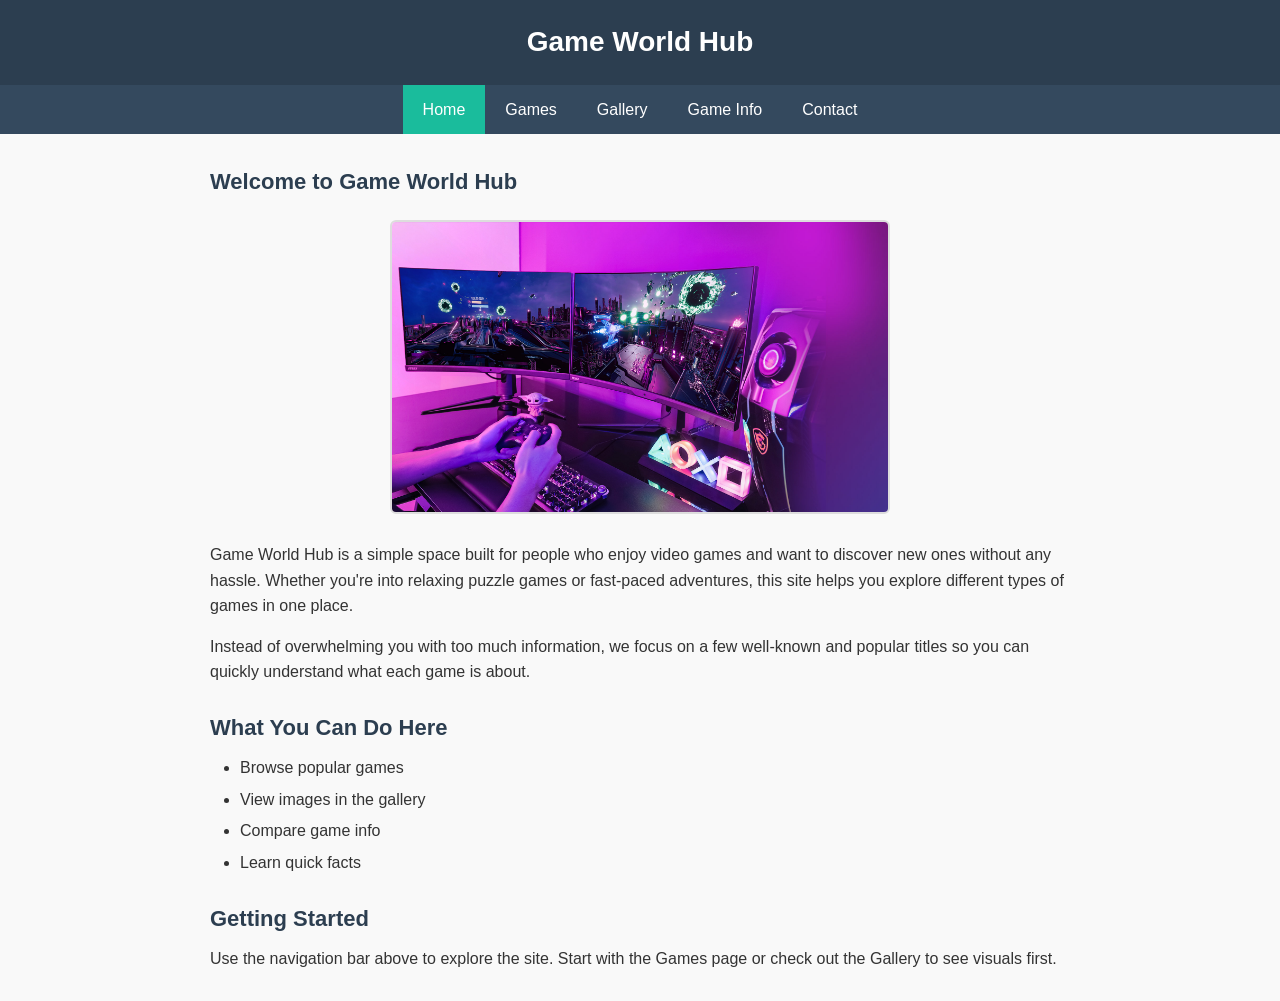
<file: index.html>
<!DOCTYPE html>
<html lang="en">
<head>
    <title>Game World Hub – Explore the Best Games</title>
    
    <link rel="stylesheet" href="./style.css">
</head>
<body>

<header>
    <h1>Game World Hub</h1>
</header>

<nav>
<ul>
<li><a href="index.html" class="active">Home</a></li>
<li><a href="games.html">Games</a></li>
<li><a href="gallery.html">Gallery</a></li>
<li><a href="info.html">Game Info</a></li>
<li><a href="contact.html">Contact</a></li>
</ul>
</nav>

<main>
    <h2>Welcome to Game World Hub</h2>

    <div class="home-image">
        <img src="2.jpg" alt="Gaming setup">
    </div>

    <p>
        Game World Hub is a simple space built for people who enjoy video games and want to discover new ones without any hassle. Whether you're into relaxing puzzle games or fast-paced adventures, this site helps you explore different types of games in one place.
    </p>

    <p>
        Instead of overwhelming you with too much information, we focus on a few well-known and popular titles so you can quickly understand what each game is about.
    </p>

    <h2>What You Can Do Here</h2>
    <ul>
        <li>Browse popular games</li>
        <li>View images in the gallery</li>
        <li>Compare game info</li>
        <li>Learn quick facts</li>
    </ul>

    <h2>Getting Started</h2>
    <p>
        Use the navigation bar above to explore the site. Start with the Games page or check out the Gallery to see visuals first.
    </p>
</main>

</body>
</html>
</file>
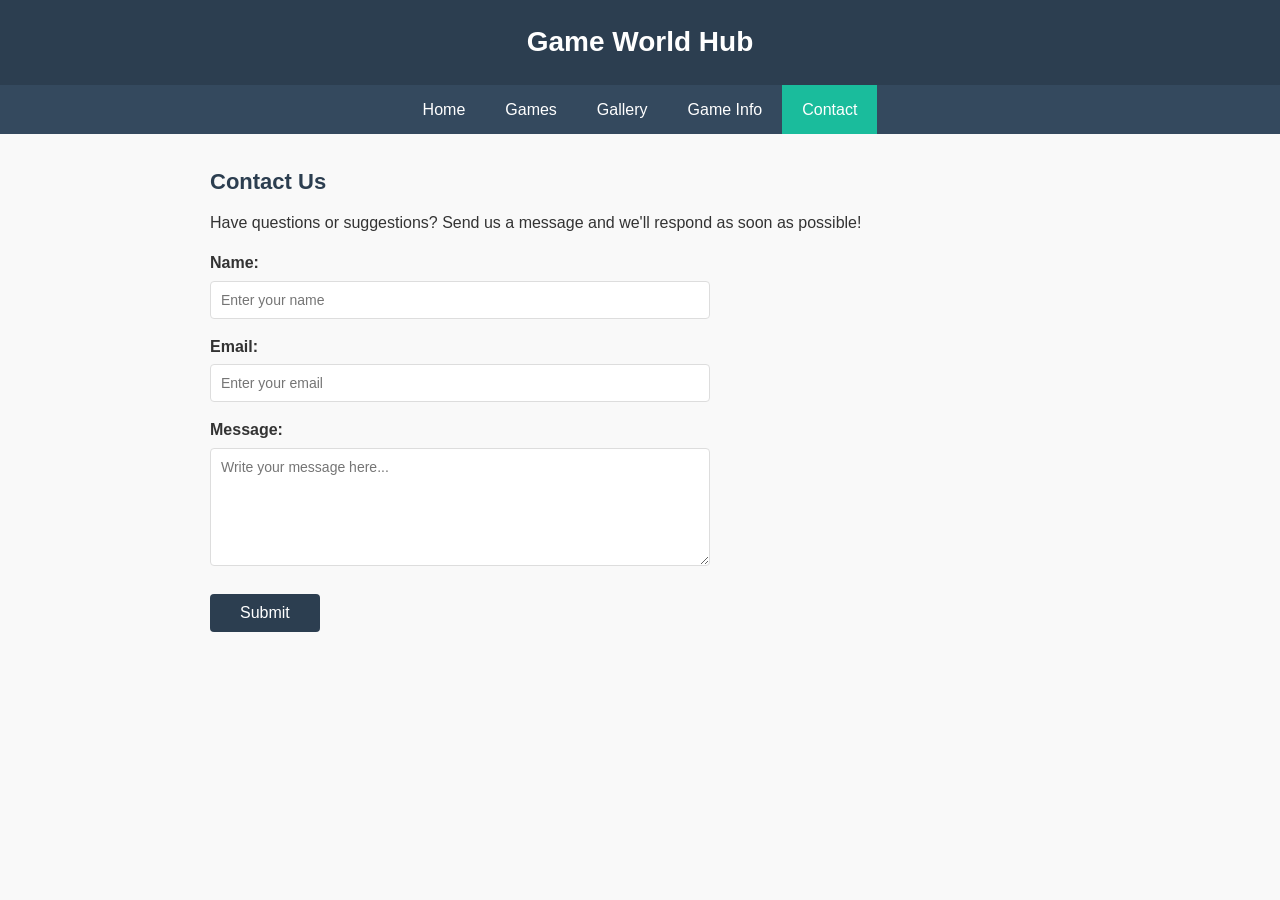
<file: contact.html>
<!DOCTYPE html>
<html lang="en">
<head>
    <title>Contact Us – Game World Hub</title>
    <link rel="icon" href="https://upload.wikimedia.org/wikipedia/commons/3/34/Minecraft_icon.png" type="image/png">
    <link rel="stylesheet" href="./style.css">
</head>
<body>
<header>
<h1>Game World Hub</h1>
</header>

<nav>
<ul>
<li><a href="index.html">Home</a></li>
<li><a href="games.html">Games</a></li>
<li><a href="gallery.html">Gallery</a></li>
<li><a href="info.html">Game Info</a></li>
<li><a href="contact.html" class="active">Contact</a></li>
</ul>
</nav>

<main>
<h2>Contact Us</h2>
<p>Have questions or suggestions? Send us a message and we'll respond as soon as possible!</p>

<form action="#" method="post">
<label for="name"><b>Name:</b></label>
<input type="text" id="name" name="name" placeholder="Enter your name" required>

<label for="email"><b>Email:</b></label>
<input type="email" id="email" name="email" placeholder="Enter your email" required>

<label for="message"><b>Message:</b></label>
<textarea id="message" name="message" rows="6" placeholder="Write your message here..." required></textarea>

<button type="submit" onclick="alert('Your request has been submitted!')">
Submit
</button>   
</form>
</main>
</body>
</html>
</file>
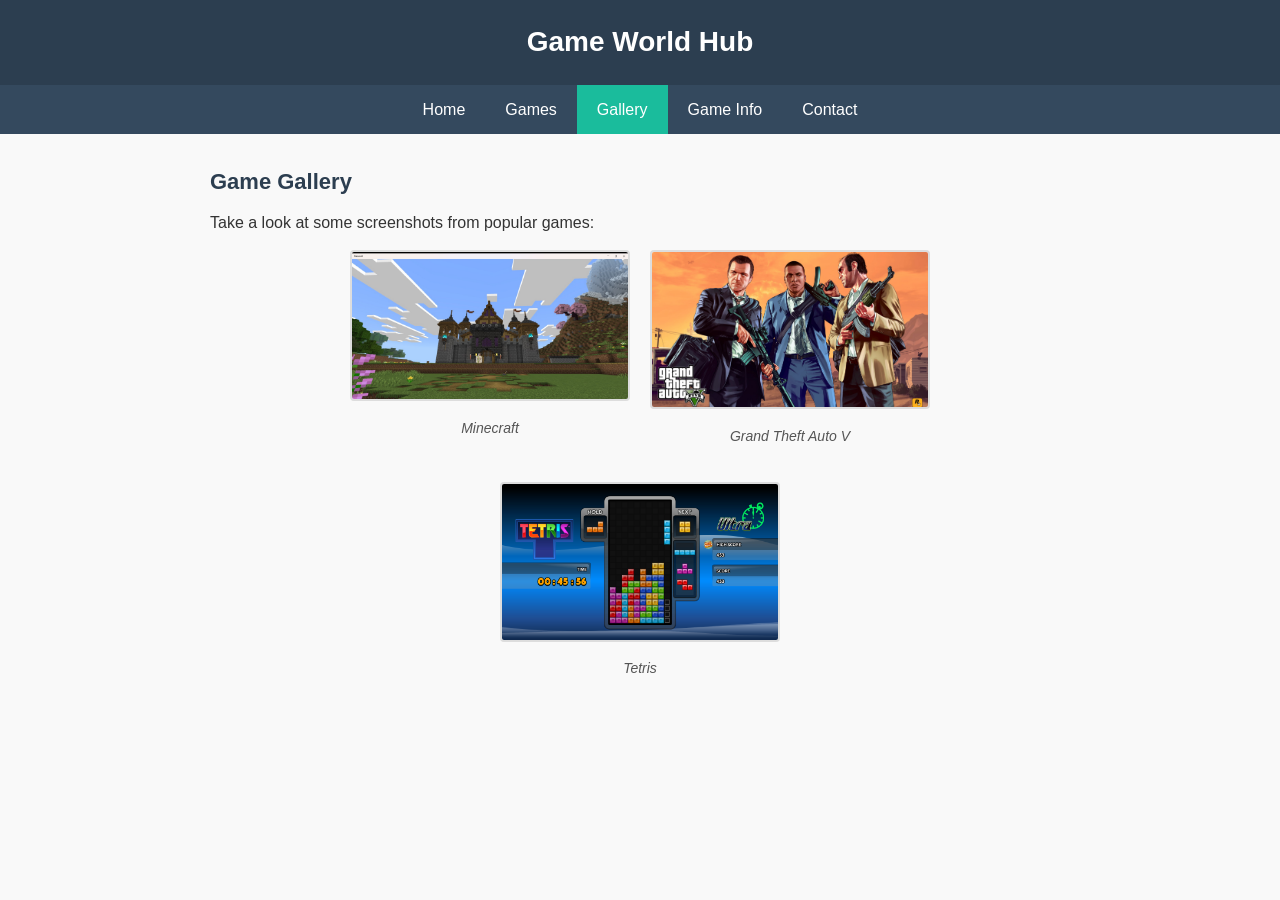
<file: gallery.html>
<!DOCTYPE html>
<html lang="en">
<head>
    <title>Game Gallery – Game World Hub</title>
    <link rel="icon" href="https://upload.wikimedia.org/wikipedia/commons/3/34/Minecraft_icon.png" type="image/png">
    <link rel="stylesheet" href="./style.css">
</head>
<body>
<header>
    <h1>Game World Hub</h1>
</header>

<nav>
<ul>
<li><a href="index.html">Home</a></li>
<li><a href="games.html">Games</a></li>
<li><a href="gallery.html" class="active">Gallery</a></li>
<li><a href="info.html">Game Info</a></li>
<li><a href="contact.html">Contact</a></li>
</ul>
</nav>

<main>
<h2>Game Gallery</h2>
<p>Take a look at some screenshots from popular games:</p>

<div class="gallery">
<div class="gallery-item">
<img src="m.jpg" alt="Minecraft gameplay screenshot">
<p><i>Minecraft</i></p>
</div>
<div class="gallery-item">
<img src="g.jpg" alt="GTA V gameplay screenshot">
<p><i>Grand Theft Auto V</i></p>
</div>
<div class="gallery-item">
<img src="t.png" alt="Tetris gameplay screenshot">
<p><i>Tetris</i></p>
</div>
</div>
</main>
</body>
</html>
</file>
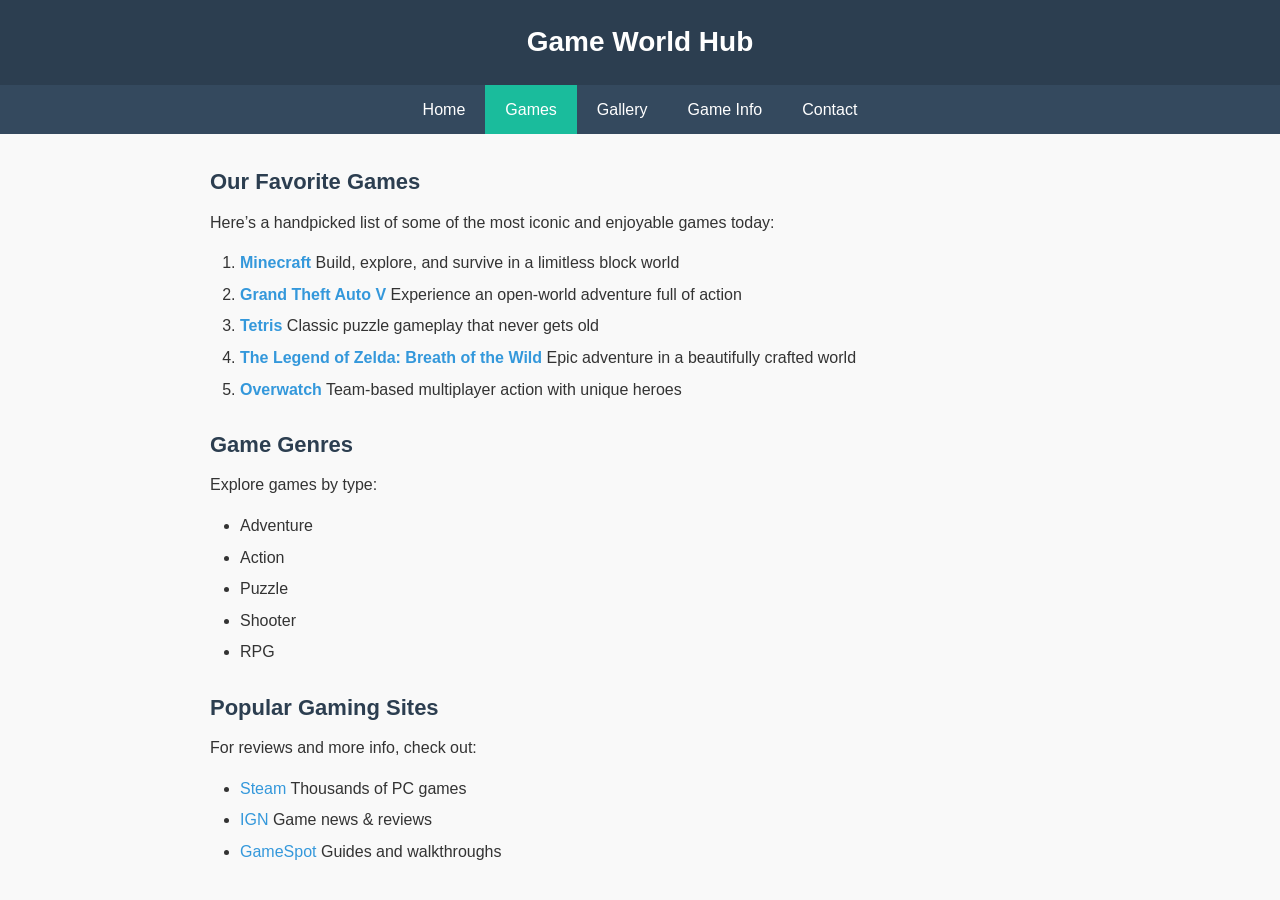
<file: games.html>
<!DOCTYPE html>
<html lang="en">
<head>
    <title>Top Games – Game World Hub</title>
    <link rel="icon" href="https://upload.wikimedia.org/wikipedia/commons/3/34/Minecraft_icon.png" type="image/png">
    <link rel="stylesheet" href="./style.css">
</head>
<body>
<header>
    <h1>Game World Hub</h1>
</header>

<nav>
<ul>
<li><a href="index.html">Home</a></li>
<li><a href="games.html" class="active">Games</a></li>
<li><a href="gallery.html">Gallery</a></li>
<li><a href="info.html">Game Info</a></li>
<li><a href="contact.html">Contact</a></li>
</ul>
</nav>

<main>
<h2>Our Favorite Games</h2>
<p>Here’s a handpicked list of some of the most iconic and enjoyable games today:</p>

<ol>
<li><b><a href="https://www.minecraft.net" target="_blank">Minecraft</a></b>  Build, explore, and survive in a limitless block world</li>

<li><b><a href="https://www.rockstargames.com/gta-v" target="_blank">Grand Theft Auto V</a></b>  Experience an open-world adventure full of action</li>

<li><b><a href="https://tetris.com/play-tetris" target="_blank">Tetris</a></b>  Classic puzzle gameplay that never gets old</li>

<li><b><a href="https://www.zelda.com/breath-of-the-wild/" target="_blank">The Legend of Zelda: Breath of the Wild</a></b>  Epic adventure in a beautifully crafted world</li>

<li><b><a href="https://overwatch.blizzard.com" target="_blank">Overwatch</a></b>  Team-based multiplayer action with unique heroes</li>
</ol>
<h2>Game Genres</h2>
<p>Explore games by type:</p>

<ul>
<li>Adventure</li>
<li>Action</li>
<li>Puzzle</li>
<li>Shooter</li>
<li>RPG</li>
</ul>

<h2>Popular Gaming Sites</h2>
<p>For reviews and more info, check out:</p>
<ul>
<li><a href="https://store.steampowered.com/" target="_blank">Steam</a>  Thousands of PC games</li>
<li><a href="https://www.ign.com/" target="_blank">IGN</a>  Game news & reviews</li>
<li><a href="https://www.gamespot.com/" target="_blank">GameSpot</a>  Guides and walkthroughs</li>
</ul>
</main>
</body>
</html>
</file>
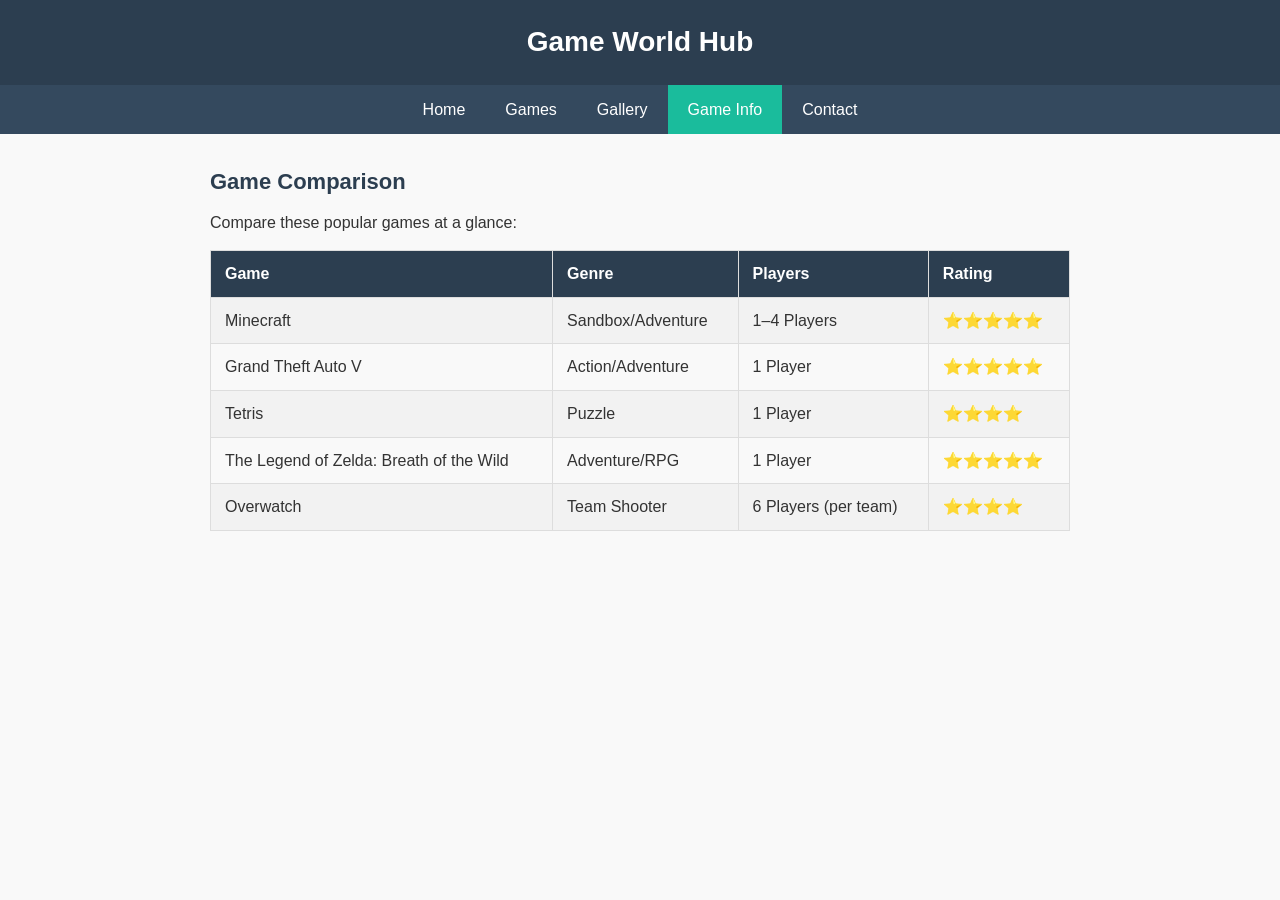
<file: info.html>
<!DOCTYPE html>
<html lang="en">
<head>
    <title>Game Comparison – Game World Hub</title>
    <link rel="icon" href="https://upload.wikimedia.org/wikipedia/commons/3/34/Minecraft_icon.png" type="image/png">
    <link rel="stylesheet" href="./style.css">
</head>
<body>
<header>
<h1>Game World Hub</h1>
</header>

<nav>
<ul>
<li><a href="index.html">Home</a></li>
<li><a href="games.html">Games</a></li>
<li><a href="gallery.html">Gallery</a></li>
<li><a href="info.html" class="active">Game Info</a></li>
<li><a href="contact.html">Contact</a></li>
</ul>
</nav>

<main>
<h2>Game Comparison</h2>
<p>Compare these popular games at a glance:</p>

<table>
<tr>
<th>Game</th>
<th>Genre</th>
<th>Players</th>
<th>Rating</th>
</tr>
<tr>
<td>Minecraft</td>
<td>Sandbox/Adventure</td>
<td>1–4 Players</td>
<td>⭐⭐⭐⭐⭐</td>
</tr>
<tr>
<td>Grand Theft Auto V</td>
<td>Action/Adventure</td>
<td>1 Player</td>
<td>⭐⭐⭐⭐⭐</td>
</tr>
<tr>
<td>Tetris</td>
<td>Puzzle</td>
<td>1 Player</td>
<td>⭐⭐⭐⭐</td>
</tr>
<tr>
<td>The Legend of Zelda: Breath of the Wild</td>
<td>Adventure/RPG</td>
<td>1 Player</td>
<td>⭐⭐⭐⭐⭐</td>
</tr>
<tr>
<td>Overwatch</td>
<td>Team Shooter</td>
<td>6 Players (per team)</td>
<td>⭐⭐⭐⭐</td>
</tr>
</table>
</main>
</body>
</html>
</file>
<file: style.css>
* {
    margin: 0;
    padding: 0;
    box-sizing: border-box;
}

body {
    font-family: Arial, sans-serif;
    font-size: 16px;
    color: #333;
    background-color: #f9f9f9;
    line-height: 1.6;
}

header {
    background-color: #2c3e50;
    color: #fff;
    text-align: center;
    padding: 20px 0;
}

header h1 {
    font-size: 28px;
}

nav {
    background-color: #34495e;
}

nav ul {
    list-style: none;
    display: flex;
    justify-content: center;
    padding: 0;
}

nav ul li {
    margin: 0;
}

nav ul li a {
    display: block;
    color: #fff;
    text-decoration: none;
    padding: 12px 20px;
    font-size: 16px;
}

nav ul li a:hover,
nav ul li a.active {
    background-color: #1abc9c;
}

main {
    max-width: 900px;
    margin: 30px auto;
    padding: 0 20px;
}

main h2 {
    font-size: 22px;
    color: #2c3e50;
    margin-top: 25px;
    margin-bottom: 10px;
}

main p {
    margin-bottom: 15px;
}

main a {
    color: #3498db;
    text-decoration: none;
}

main a:hover {
    text-decoration: underline;
}

main ol,
main ul {
    margin-left: 30px;
    margin-bottom: 20px;
}

main li {
    margin-bottom: 6px;
}

.gallery {
    display: flex;
    flex-wrap: wrap;
    gap: 20px;
    justify-content: center;
    margin-top: 15px;
}

.gallery-item {
    text-align: center;
    max-width: 280px;
}

.gallery-item img {
    width: 100%;
    height: auto;
    border: 2px solid #ddd;
    border-radius: 4px;
}

.gallery-item p {
    margin-top: 8px;
    font-size: 14px;
    color: #555;
}

table {
    width: 100%;
    border-collapse: collapse;
    margin-top: 15px;
    margin-bottom: 20px;
}

table th,
table td {
    border: 1px solid #ddd;
    padding: 10px 14px;
    text-align: left;
}

table th {
    background-color: #2c3e50;
    color: #fff;
}

table tr:nth-child(even) {
    background-color: #f2f2f2;
}

table tr:hover {
    background-color: #e9e9e9;
}

form {
    max-width: 500px;
    margin-top: 15px;
}

form label {
    display: block;
    margin-top: 15px;
    margin-bottom: 5px;
}

form input,
form textarea {
    width: 100%;
    padding: 10px;
    border: 1px solid #ddd;
    border-radius: 4px;
    font-size: 14px;
    font-family: Arial, sans-serif;
}

form input:focus,
form textarea:focus {
    outline: none;
    border-color: #3498db;
}

form button {
    margin-top: 20px;
    padding: 10px 30px;
    background-color: #2c3e50;
    color: #fff;
    border: none;
    border-radius: 4px;
    font-size: 16px;
    cursor: pointer;
}

form button:hover {
    background-color: #1abc9c;
}

footer {
    text-align: center;
    padding: 20px;
    margin-top: 40px;
    background-color: #2c3e50;
    color: #fff;
    font-size: 14px;
}
.home-image {
    margin: 20px 0;
    text-align: center;
}

.home-image img {
    width: 100%;
    max-width: 500px;
    border-radius: 6px;
    border: 2px solid #ddd;
}
</file>
